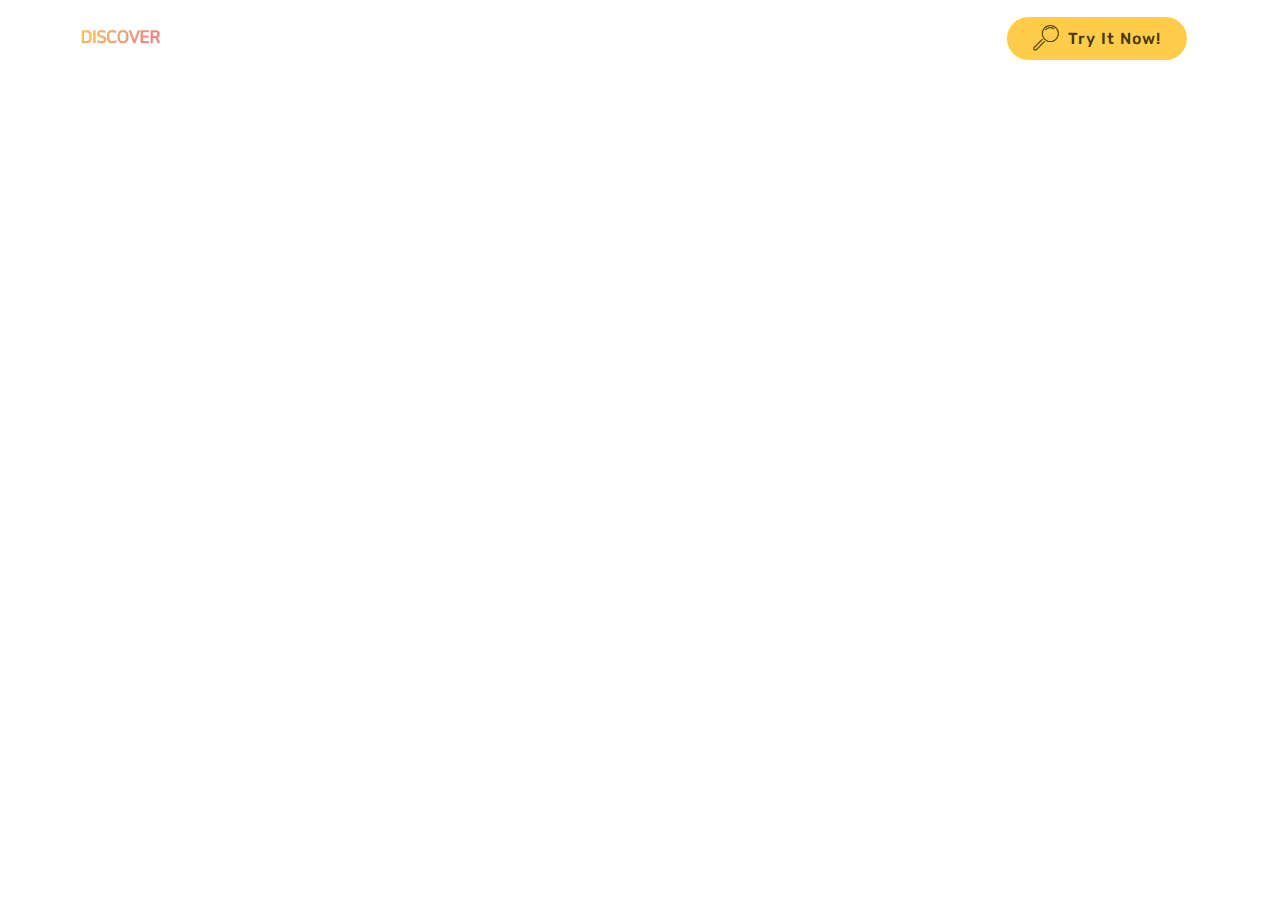
<file: page1.html>
<!DOCTYPE html>
<html  >
<head>
  <!-- Site made with Mobirise Website Builder v4.12.3, https://mobirise.com -->
  <meta charset="UTF-8">
  <meta http-equiv="X-UA-Compatible" content="IE=edge">
  <meta name="generator" content="Mobirise v4.12.3, mobirise.com">
  <meta name="viewport" content="width=device-width, initial-scale=1, minimum-scale=1">
  <link rel="shortcut icon" href="assets/images/-.-1-48.png-122x90.png" type="image/x-icon">
  <meta name="description" content="Website Generator Description">
  
  
  <title>Page 1</title>
  <link rel="stylesheet" href="assets/web/assets/mobirise-icons/mobirise-icons.css">
  <link rel="stylesheet" href="assets/bootstrap/css/bootstrap.min.css">
  <link rel="stylesheet" href="assets/bootstrap/css/bootstrap-grid.min.css">
  <link rel="stylesheet" href="assets/bootstrap/css/bootstrap-reboot.min.css">
  <link rel="stylesheet" href="assets/tether/tether.min.css">
  <link rel="stylesheet" href="assets/dropdown/css/style.css">
  <link rel="stylesheet" href="assets/theme/css/style.css">
  <link rel="preload" as="style" href="assets/mobirise/css/mbr-additional.css"><link rel="stylesheet" href="assets/mobirise/css/mbr-additional.css" type="text/css">
  
  
  
</head>
<body>
  <section class="menu cid-qTkzRZLJNu" once="menu" id="menu1-3">

    

    <nav class="navbar navbar-expand beta-menu navbar-dropdown align-items-center navbar-fixed-top navbar-toggleable-sm bg-color transparent">
        <button class="navbar-toggler navbar-toggler-right" type="button" data-toggle="collapse" data-target="#navbarSupportedContent" aria-controls="navbarSupportedContent" aria-expanded="false" aria-label="Toggle navigation">
            <div class="hamburger">
                <span></span>
                <span></span>
                <span></span>
                <span></span>
            </div>
        </button>
        <div class="menu-logo">
            <div class="navbar-brand">
                <span class="navbar-logo">
                    <a href="http://naver.me/FGpMExD5" target="_blank">
                         <img src="assets/images/-.-1-48.png-122x90.png" alt="discover" title="" style="height: 3.8rem;">
                    </a>
                </span>
                
            </div>
        </div>
        <div class="collapse navbar-collapse" id="navbarSupportedContent">
            <ul class="navbar-nav nav-dropdown" data-app-modern-menu="true"><li class="nav-item">
                    <a class="nav-link link text-white display-4" href="https://mobirise.com">
                        </a>
                </li></ul>
            <div class="navbar-buttons mbr-section-btn"><a class="btn btn-sm btn-success display-4" href="http://naver.me/FGpMExD5"><span class="mbri-search mbr-iconfont mbr-iconfont-btn"></span>
                    
                    Try It Now!
                </a></div>
        </div>
    </nav>
</section>


  <section class="engine"><a href="https://mobirise.info/z">best css templates</a></section><script src="assets/web/assets/jquery/jquery.min.js"></script>
  <script src="assets/popper/popper.min.js"></script>
  <script src="assets/bootstrap/js/bootstrap.min.js"></script>
  <script src="assets/tether/tether.min.js"></script>
  <script src="assets/smoothscroll/smooth-scroll.js"></script>
  <script src="assets/dropdown/js/nav-dropdown.js"></script>
  <script src="assets/dropdown/js/navbar-dropdown.js"></script>
  <script src="assets/touchswipe/jquery.touch-swipe.min.js"></script>
  <script src="assets/theme/js/script.js"></script>
  
  
</body>
</html>
</file>
<file: assets/web/assets/mobirise-icons/mobirise-icons.css>
@font-face {
  font-family: 'MobiriseIcons';
  src:  url('mobirise-icons.eot?spat4u');
  src:  url('mobirise-icons.eot?spat4u#iefix') format('embedded-opentype'),
    url('mobirise-icons.ttf?spat4u') format('truetype'),
    url('mobirise-icons.woff?spat4u') format('woff'),
    url('mobirise-icons.svg?spat4u#MobiriseIcons') format('svg');
  font-weight: normal;
  font-style: normal;
  font-display: swap;
}

[class^="mbri-"], [class*=" mbri-"] {
  /* use !important to prevent issues with browser extensions that change fonts */
  font-family: MobiriseIcons !important;
  speak: none;
  font-style: normal;
  font-weight: normal;
  font-variant: normal;
  text-transform: none;
  line-height: 1;

  /* Better Font Rendering =========== */
  -webkit-font-smoothing: antialiased;
  -moz-osx-font-smoothing: grayscale;
}

.mbri-add-submenu:before {
  content: "\e900";
}
.mbri-alert:before {
  content: "\e901";
}
.mbri-align-center:before {
  content: "\e902";
}
.mbri-align-justify:before {
  content: "\e903";
}
.mbri-align-left:before {
  content: "\e904";
}
.mbri-align-right:before {
  content: "\e905";
}
.mbri-android:before {
  content: "\e906";
}
.mbri-apple:before {
  content: "\e907";
}
.mbri-arrow-down:before {
  content: "\e908";
}
.mbri-arrow-next:before {
  content: "\e909";
}
.mbri-arrow-prev:before {
  content: "\e90a";
}
.mbri-arrow-up:before {
  content: "\e90b";
}
.mbri-bold:before {
  content: "\e90c";
}
.mbri-bookmark:before {
  content: "\e90d";
}
.mbri-bootstrap:before {
  content: "\e90e";
}
.mbri-briefcase:before {
  content: "\e90f";
}
.mbri-browse:before {
  content: "\e910";
}
.mbri-bulleted-list:before {
  content: "\e911";
}
.mbri-calendar:before {
  content: "\e912";
}
.mbri-camera:before {
  content: "\e913";
}
.mbri-cart-add:before {
  content: "\e914";
}
.mbri-cart-full:before {
  content: "\e915";
}
.mbri-cash:before {
  content: "\e916";
}
.mbri-change-style:before {
  content: "\e917";
}
.mbri-chat:before {
  content: "\e918";
}
.mbri-clock:before {
  content: "\e919";
}
.mbri-close:before {
  content: "\e91a";
}
.mbri-cloud:before {
  content: "\e91b";
}
.mbri-code:before {
  content: "\e91c";
}
.mbri-contact-form:before {
  content: "\e91d";
}
.mbri-credit-card:before {
  content: "\e91e";
}
.mbri-cursor-click:before {
  content: "\e91f";
}
.mbri-cust-feedback:before {
  content: "\e920";
}
.mbri-database:before {
  content: "\e921";
}
.mbri-delivery:before {
  content: "\e922";
}
.mbri-desktop:before {
  content: "\e923";
}
.mbri-devices:before {
  content: "\e924";
}
.mbri-down:before {
  content: "\e925";
}
.mbri-download:before {
  content: "\e989";
}
.mbri-drag-n-drop:before {
  content: "\e927";
}
.mbri-drag-n-drop2:before {
  content: "\e928";
}
.mbri-edit:before {
  content: "\e929";
}
.mbri-edit2:before {
  content: "\e92a";
}
.mbri-error:before {
  content: "\e92b";
}
.mbri-extension:before {
  content: "\e92c";
}
.mbri-features:before {
  content: "\e92d";
}
.mbri-file:before {
  content: "\e92e";
}
.mbri-flag:before {
  content: "\e92f";
}
.mbri-folder:before {
  content: "\e930";
}
.mbri-gift:before {
  content: "\e931";
}
.mbri-github:before {
  content: "\e932";
}
.mbri-globe:before {
  content: "\e933";
}
.mbri-globe-2:before {
  content: "\e934";
}
.mbri-growing-chart:before {
  content: "\e935";
}
.mbri-hearth:before {
  content: "\e936";
}
.mbri-help:before {
  content: "\e937";
}
.mbri-home:before {
  content: "\e938";
}
.mbri-hot-cup:before {
  content: "\e939";
}
.mbri-idea:before {
  content: "\e93a";
}
.mbri-image-gallery:before {
  content: "\e93b";
}
.mbri-image-slider:before {
  content: "\e93c";
}
.mbri-info:before {
  content: "\e93d";
}
.mbri-italic:before {
  content: "\e93e";
}
.mbri-key:before {
  content: "\e93f";
}
.mbri-laptop:before {
  content: "\e940";
}
.mbri-layers:before {
  content: "\e941";
}
.mbri-left-right:before {
  content: "\e942";
}
.mbri-left:before {
  content: "\e943";
}
.mbri-letter:before {
  content: "\e944";
}
.mbri-like:before {
  content: "\e945";
}
.mbri-link:before {
  content: "\e946";
}
.mbri-lock:before {
  content: "\e947";
}
.mbri-login:before {
  content: "\e948";
}
.mbri-logout:before {
  content: "\e949";
}
.mbri-magic-stick:before {
  content: "\e94a";
}
.mbri-map-pin:before {
  content: "\e94b";
}
.mbri-menu:before {
  content: "\e94c";
}
.mbri-mobile:before {
  content: "\e94d";
}
.mbri-mobile2:before {
  content: "\e94e";
}
.mbri-mobirise:before {
  content: "\e94f";
}
.mbri-more-horizontal:before {
  content: "\e950";
}
.mbri-more-vertical:before {
  content: "\e951";
}
.mbri-music:before {
  content: "\e952";
}
.mbri-new-file:before {
  content: "\e953";
}
.mbri-numbered-list:before {
  content: "\e954";
}
.mbri-opened-folder:before {
  content: "\e955";
}
.mbri-pages:before {
  content: "\e956";
}
.mbri-paper-plane:before {
  content: "\e957";
}
.mbri-paperclip:before {
  content: "\e958";
}
.mbri-photo:before {
  content: "\e959";
}
.mbri-photos:before {
  content: "\e95a";
}
.mbri-pin:before {
  content: "\e95b";
}
.mbri-play:before {
  content: "\e95c";
}
.mbri-plus:before {
  content: "\e95d";
}
.mbri-preview:before {
  content: "\e95e";
}
.mbri-print:before {
  content: "\e95f";
}
.mbri-protect:before {
  content: "\e960";
}
.mbri-question:before {
  content: "\e961";
}
.mbri-quote-left:before {
  content: "\e962";
}
.mbri-quote-right:before {
  content: "\e963";
}
.mbri-refresh:before {
  content: "\e964";
}
.mbri-responsive:before {
  content: "\e965";
}
.mbri-right:before {
  content: "\e966";
}
.mbri-rocket:before {
  content: "\e967";
}
.mbri-sad-face:before {
  content: "\e968";
}
.mbri-sale:before {
  content: "\e969";
}
.mbri-save:before {
  content: "\e96a";
}
.mbri-search:before {
  content: "\e96b";
}
.mbri-setting:before {
  content: "\e96c";
}
.mbri-setting2:before {
  content: "\e96d";
}
.mbri-setting3:before {
  content: "\e96e";
}
.mbri-share:before {
  content: "\e96f";
}
.mbri-shopping-bag:before {
  content: "\e970";
}
.mbri-shopping-basket:before {
  content: "\e971";
}
.mbri-shopping-cart:before {
  content: "\e972";
}
.mbri-sites:before {
  content: "\e973";
}
.mbri-smile-face:before {
  content: "\e974";
}
.mbri-speed:before {
  content: "\e975";
}
.mbri-star:before {
  content: "\e976";
}
.mbri-success:before {
  content: "\e977";
}
.mbri-sun:before {
  content: "\e978";
}
.mbri-sun2:before {
  content: "\e979";
}
.mbri-tablet:before {
  content: "\e97a";
}
.mbri-tablet-vertical:before {
  content: "\e97b";
}
.mbri-target:before {
  content: "\e97c";
}
.mbri-timer:before {
  content: "\e97d";
}
.mbri-to-ftp:before {
  content: "\e97e";
}
.mbri-to-local-drive:before {
  content: "\e97f";
}
.mbri-touch-swipe:before {
  content: "\e980";
}
.mbri-touch:before {
  content: "\e981";
}
.mbri-trash:before {
  content: "\e982";
}
.mbri-underline:before {
  content: "\e983";
}
.mbri-unlink:before {
  content: "\e984";
}
.mbri-unlock:before {
  content: "\e985";
}
.mbri-up-down:before {
  content: "\e986";
}
.mbri-up:before {
  content: "\e987";
}
.mbri-update:before {
  content: "\e988";
}
.mbri-upload:before {
 content: "\e926"; 
}
.mbri-user:before {
  content: "\e98a";
}
.mbri-user2:before {
  content: "\e98b";
}
.mbri-users:before {
  content: "\e98c";
}
.mbri-video:before {
  content: "\e98d";
}
.mbri-video-play:before {
  content: "\e98e";
}
.mbri-watch:before {
  content: "\e98f";
}
.mbri-website-theme:before {
  content: "\e990";
}
.mbri-wifi:before {
  content: "\e991";
}
.mbri-windows:before {
  content: "\e992";
}
.mbri-zoom-out:before {
  content: "\e993";
}
.mbri-redo:before {
  content: "\e994";
}
.mbri-undo:before {
  content: "\e995";
}
</file>
<file: assets/dropdown/css/style.css>
.navbar-dropdown {
  left: 0;
  padding: 0;
  position: absolute;
  right: 0;
  top: 0;
  transition: all 0.45s ease;
  z-index: 1030;
  background: #282828; }
  .navbar-dropdown .navbar-logo {
    margin-right: 0.8rem;
    transition: margin 0.3s ease-in-out;
    vertical-align: middle; }
    .navbar-dropdown .navbar-logo img {
      height: 3.125rem;
      transition: all 0.3s ease-in-out; }
    .navbar-dropdown .navbar-logo.mbr-iconfont {
      font-size: 3.125rem;
      line-height: 3.125rem; }
  .navbar-dropdown .navbar-caption {
    font-weight: 700;
    white-space: normal;
    vertical-align: -4px;
    line-height: 3.125rem !important; }
    .navbar-dropdown .navbar-caption, .navbar-dropdown .navbar-caption:hover {
      color: inherit;
      text-decoration: none; }
  .navbar-dropdown .mbr-iconfont + .navbar-caption {
    vertical-align: -1px; }
  .navbar-dropdown.navbar-fixed-top {
    position: fixed; }
  .navbar-dropdown .navbar-brand span {
    vertical-align: -4px; }
  .navbar-dropdown.bg-color.transparent {
    background: none; }
  .navbar-dropdown.navbar-short .navbar-brand {
    padding: 0.625rem 0; }
    .navbar-dropdown.navbar-short .navbar-brand span {
      vertical-align: -1px; }
  .navbar-dropdown.navbar-short .navbar-caption {
    line-height: 2.375rem !important;
    vertical-align: -2px; }
  .navbar-dropdown.navbar-short .navbar-logo {
    margin-right: 0.5rem; }
    .navbar-dropdown.navbar-short .navbar-logo img {
      height: 2.375rem; }
    .navbar-dropdown.navbar-short .navbar-logo.mbr-iconfont {
      font-size: 2.375rem;
      line-height: 2.375rem; }
  .navbar-dropdown.navbar-short .mbr-table-cell {
    height: 3.625rem; }
  .navbar-dropdown .navbar-close {
    left: 0.6875rem;
    position: fixed;
    top: 0.75rem;
    z-index: 1000; }
  .navbar-dropdown .hamburger-icon {
    content: "";
    display: inline-block;
    vertical-align: middle;
    width: 16px;
    -webkit-box-shadow: 0 -6px 0 1px #282828,0 0 0 1px #282828,0 6px 0 1px #282828;
    -moz-box-shadow: 0 -6px 0 1px #282828,0 0 0 1px #282828,0 6px 0 1px #282828;
    box-shadow: 0 -6px 0 1px #282828,0 0 0 1px #282828,0 6px 0 1px #282828; }

.dropdown-menu .dropdown-toggle[data-toggle="dropdown-submenu"]::after {
  border-bottom: 0.35em solid transparent;
  border-left: 0.35em solid;
  border-right: 0;
  border-top: 0.35em solid transparent;
  margin-left: 0.3rem; }

.dropdown-menu .dropdown-item:focus {
  outline: 0; }

.nav-dropdown {
  font-size: 0.75rem;
  font-weight: 500;
  height: auto !important; }
  .nav-dropdown .nav-btn {
    padding-left: 1rem; }
  .nav-dropdown .link {
    margin: .667em 1.667em;
    font-weight: 500;
    padding: 0;
    transition: color .2s ease-in-out; }
    .nav-dropdown .link.dropdown-toggle {
      margin-right: 2.583em; }
      .nav-dropdown .link.dropdown-toggle::after {
        margin-left: .25rem;
        border-top: 0.35em solid;
        border-right: 0.35em solid transparent;
        border-left: 0.35em solid transparent;
        border-bottom: 0; }
      .nav-dropdown .link.dropdown-toggle[aria-expanded="true"] {
        margin: 0;
        padding: 0.667em 3.263em  0.667em 1.667em; }
  .nav-dropdown .link::after,
  .nav-dropdown .dropdown-item::after {
    color: inherit; }
  .nav-dropdown .btn {
    font-size: 0.75rem;
    font-weight: 700;
    letter-spacing: 0;
    margin-bottom: 0;
    padding-left: 1.25rem;
    padding-right: 1.25rem; }
  .nav-dropdown .dropdown-menu {
    border-radius: 0;
    border: 0;
    left: 0;
    margin: 0;
    padding-bottom: 1.25rem;
    padding-top: 1.25rem;
    position: relative; }
  .nav-dropdown .dropdown-submenu {
    margin-left: 0.125rem;
    top: 0; }
  .nav-dropdown .dropdown-item {
    font-weight: 500;
    line-height: 2;
    padding: 0.3846em 4.615em 0.3846em 1.5385em;
    position: relative;
    transition: color .2s ease-in-out, background-color .2s ease-in-out; }
    .nav-dropdown .dropdown-item::after {
      margin-top: -0.3077em;
      position: absolute;
      right: 1.1538em;
      top: 50%; }
    .nav-dropdown .dropdown-item:focus, .nav-dropdown .dropdown-item:hover {
      background: none; }

@media (max-width: 767px) {
  .nav-dropdown.navbar-toggleable-sm {
    bottom: 0;
    display: none;
    left: 0;
    overflow-x: hidden;
    position: fixed;
    top: 0;
    transform: translateX(-100%);
    -ms-transform: translateX(-100%);
    -webkit-transform: translateX(-100%);
    width: 18.75rem;
    z-index: 999; } }
.nav-dropdown.navbar-toggleable-xl {
  bottom: 0;
  display: none;
  left: 0;
  overflow-x: hidden;
  position: fixed;
  top: 0;
  transform: translateX(-100%);
  -ms-transform: translateX(-100%);
  -webkit-transform: translateX(-100%);
  width: 18.75rem;
  z-index: 999; }

.nav-dropdown-sm {
  display: block !important;
  overflow-x: hidden;
  overflow: auto;
  padding-top: 3.875rem; }
  .nav-dropdown-sm::after {
    content: "";
    display: block;
    height: 3rem;
    width: 100%; }
  .nav-dropdown-sm.collapse.in ~ .navbar-close {
    display: block !important; }
  .nav-dropdown-sm.collapsing, .nav-dropdown-sm.collapse.in {
    transform: translateX(0);
    -ms-transform: translateX(0);
    -webkit-transform: translateX(0);
    transition: all 0.25s ease-out;
    -webkit-transition: all 0.25s ease-out;
    background: #282828; }
  .nav-dropdown-sm.collapsing[aria-expanded="false"] {
    transform: translateX(-100%);
    -ms-transform: translateX(-100%);
    -webkit-transform: translateX(-100%); }
  .nav-dropdown-sm .nav-item {
    display: block;
    margin-left: 0 !important;
    padding-left: 0; }
  .nav-dropdown-sm .link,
  .nav-dropdown-sm .dropdown-item {
    border-top: 1px dotted rgba(255, 255, 255, 0.1);
    font-size: 0.8125rem;
    line-height: 1.6;
    margin: 0 !important;
    padding: 0.875rem 2.4rem 0.875rem 1.5625rem !important;
    position: relative;
    white-space: normal; }
    .nav-dropdown-sm .link:focus, .nav-dropdown-sm .link:hover,
    .nav-dropdown-sm .dropdown-item:focus,
    .nav-dropdown-sm .dropdown-item:hover {
      background: rgba(0, 0, 0, 0.2) !important;
      color: #c0a375; }
  .nav-dropdown-sm .nav-btn {
    position: relative;
    padding: 1.5625rem 1.5625rem 0 1.5625rem; }
    .nav-dropdown-sm .nav-btn::before {
      border-top: 1px dotted rgba(255, 255, 255, 0.1);
      content: "";
      left: 0;
      position: absolute;
      top: 0;
      width: 100%; }
    .nav-dropdown-sm .nav-btn + .nav-btn {
      padding-top: 0.625rem; }
      .nav-dropdown-sm .nav-btn + .nav-btn::before {
        display: none; }
  .nav-dropdown-sm .btn {
    padding: 0.625rem 0; }
  .nav-dropdown-sm .dropdown-toggle[data-toggle="dropdown-submenu"]::after {
    margin-left: .25rem;
    border-top: 0.35em solid;
    border-right: 0.35em solid transparent;
    border-left: 0.35em solid transparent;
    border-bottom: 0; }
  .nav-dropdown-sm .dropdown-toggle[data-toggle="dropdown-submenu"][aria-expanded="true"]::after {
    border-top: 0;
    border-right: 0.35em solid transparent;
    border-left: 0.35em solid transparent;
    border-bottom: 0.35em solid; }
  .nav-dropdown-sm .dropdown-menu {
    margin: 0;
    padding: 0;
    position: relative;
    top: 0;
    left: 0;
    width: 100%;
    border: 0;
    float: none;
    border-radius: 0;
    background: none; }
  .nav-dropdown-sm .dropdown-submenu {
    left: 100%;
    margin-left: 0.125rem;
    margin-top: -1.25rem;
    top: 0; }

.navbar-toggleable-sm .nav-dropdown .dropdown-menu {
  position: absolute; }

.navbar-toggleable-sm .nav-dropdown .dropdown-submenu {
  left: 100%;
  margin-left: 0.125rem;
  margin-top: -1.25rem;
  top: 0; }

.navbar-toggleable-sm.opened .nav-dropdown .dropdown-menu {
  position: relative; }

.navbar-toggleable-sm.opened .nav-dropdown .dropdown-submenu {
  left: 0;
  margin-left: 00rem;
  margin-top: 0rem;
  top: 0; }

.is-builder .nav-dropdown.collapsing {
  transition: none !important; }

/*# sourceMappingURL=style.css.map */
</file>
<file: assets/theme/css/style.css>
@charset "UTF-8";
/*!
 * Mobirise v4 theme (https://mobirise.com/)
 * Copyright 2017 Mobirise
 */
section {
  background-color: #eeeeee;
}

body {
  font-style: normal;
  line-height: 1.5;
}

section,
.container,
.container-fluid {
  position: relative;
  word-wrap: break-word;
}

a.mbr-iconfont:hover {
  text-decoration: none;
}

.article .lead p,
.article .lead ul,
.article .lead ol,
.article .lead pre,
.article .lead blockquote {
  margin-bottom: 0;
}

ul,
ol,
pre,
blockquote {
  margin-bottom: 2.3125rem;
}

pre {
  background: #f4f4f4;
  padding: 10px 24px;
  white-space: pre-wrap;
}

.inactive {
  -webkit-user-select: none;
  -moz-user-select: none;
  -ms-user-select: none;
  user-select: none;
  pointer-events: none;
  -webkit-user-drag: none;
  user-drag: none;
}

.mbr-section__comments .row {
  justify-content: center;
  -webkit-justify-content: center;
}

a {
  font-style: normal;
  font-weight: 400;
  cursor: pointer;
}
a, a:hover {
  text-decoration: none;
}

figure {
  margin-bottom: 0;
}

body {
  color: #232323;
}

h1,
h2,
h3,
h4,
h5,
h6,
.h1,
.h2,
.h3,
.h4,
.h5,
.h6,
.display-1,
.display-2,
.display-3,
.display-4 {
  line-height: 1;
  word-break: break-word;
  word-wrap: break-word;
}

.mbr-section-title {
  font-style: normal;
  line-height: 1.2;
}

.mbr-section-subtitle {
  line-height: 1.3;
}

.mbr-text {
  font-style: normal;
  line-height: 1.6;
}

b,
strong {
  font-weight: bold;
}

blockquote {
  padding: 10px 0 10px 20px;
  position: relative;
  border-left: 2px solid;
  border-color: #ff3366;
}

input:-webkit-autofill, input:-webkit-autofill:hover, input:-webkit-autofill:focus, input:-webkit-autofill:active {
  transition-delay: 9999s;
  transition-property: background-color, color;
}

textarea[type=hidden] {
  display: none;
}

body {
  position: relative;
}

section {
  background-position: 50% 50%;
  background-repeat: no-repeat;
  background-size: cover;
}
section .mbr-background-video,
section .mbr-background-video-preview {
  position: absolute;
  bottom: 0;
  left: 0;
  right: 0;
  top: 0;
}

.hidden {
  visibility: hidden;
}

.mbr-z-index20 {
  z-index: 20;
}

/*! Base colors */
.mbr-white {
  color: #ffffff;
}

.mbr-black {
  color: #000000;
}

.mbr-bg-white {
  background-color: #ffffff;
}

.mbr-bg-black {
  background-color: #000000;
}

/*! Text-aligns */
.align-left {
  text-align: left;
}

.align-center {
  text-align: center;
}

.align-right {
  text-align: right;
}

@media (max-width: 767px) {
  .align-left,
.align-center,
.align-right,
.mbr-section-btn,
.mbr-section-title {
    text-align: center;
  }
}
/*! Font-weight  */
.mbr-light {
  font-weight: 300;
}

.mbr-regular {
  font-weight: 400;
}

.mbr-semibold {
  font-weight: 500;
}

.mbr-bold {
  font-weight: 700;
}

/*! Media  */
.media-size-item {
  -webkit-flex: 1 1 auto;
  -moz-flex: 1 1 auto;
  -ms-flex: 1 1 auto;
  -o-flex: 1 1 auto;
  flex: 1 1 auto;
}

.media-content {
  -webkit-flex-basis: 100%;
  flex-basis: 100%;
}

.media-container-row {
  display: -ms-flexbox;
  display: -webkit-flex;
  display: flex;
  -webkit-flex-direction: row;
  -ms-flex-direction: row;
  flex-direction: row;
  -webkit-flex-wrap: wrap;
  -ms-flex-wrap: wrap;
  flex-wrap: wrap;
  -webkit-justify-content: center;
  -ms-flex-pack: center;
  justify-content: center;
  -webkit-align-content: center;
  -ms-flex-line-pack: center;
  align-content: center;
  -webkit-align-items: start;
  -ms-flex-align: start;
  align-items: start;
}
.media-container-row .media-size-item {
  width: 400px;
}

.media-container-column {
  display: -ms-flexbox;
  display: -webkit-flex;
  display: flex;
  -webkit-flex-direction: column;
  -ms-flex-direction: column;
  flex-direction: column;
  -webkit-flex-wrap: wrap;
  -ms-flex-wrap: wrap;
  flex-wrap: wrap;
  -webkit-justify-content: center;
  -ms-flex-pack: center;
  justify-content: center;
  -webkit-align-content: center;
  -ms-flex-line-pack: center;
  align-content: center;
  -webkit-align-items: stretch;
  -ms-flex-align: stretch;
  align-items: stretch;
}
.media-container-column > * {
  width: 100%;
}

@media (min-width: 992px) {
  .media-container-row {
    -webkit-flex-wrap: nowrap;
    -ms-flex-wrap: nowrap;
    flex-wrap: nowrap;
  }
}
figure {
  overflow: hidden;
}

figure[mbr-media-size] {
  transition: width 0.1s;
}

.mbr-figure img,
.mbr-figure iframe {
  display: block;
  width: 100%;
}

.card {
  background-color: transparent;
  border: none;
}

.card-box {
  width: 100%;
}

.card-img {
  text-align: center;
  flex-shrink: 0;
  -webkit-flex-shrink: 0;
}

.media {
  max-width: 100%;
  margin: 0 auto;
}

.mbr-figure {
  -ms-flex-item-align: center;
  -ms-grid-row-align: center;
  -webkit-align-self: center;
  align-self: center;
}

.media-container > div {
  max-width: 100%;
}

.mbr-figure img,
.card-img img {
  width: 100%;
}

@media (max-width: 991px) {
  .media-size-item {
    width: auto !important;
  }

  .media {
    width: auto;
  }

  .mbr-figure {
    width: 100% !important;
  }
}
/*! Buttons */
.btn {
  font-weight: 500;
  border-width: 2px;
  font-style: normal;
  letter-spacing: 1px;
  margin: 0.4rem 0.8rem;
  white-space: normal;
  -webkit-transition: all 0.3s ease-in-out;
  -moz-transition: all 0.3s ease-in-out;
  transition: all 0.3s ease-in-out;
  display: inline-flex;
  align-items: center;
  justify-content: center;
  word-break: break-word;
  -webkit-align-items: center;
  -webkit-justify-content: center;
  display: -webkit-inline-flex;
}

.btn-sm {
  font-weight: 500;
  letter-spacing: 1px;
  -webkit-transition: all 0.3s ease-in-out;
  -moz-transition: all 0.3s ease-in-out;
  transition: all 0.3s ease-in-out;
}

.btn-md {
  font-weight: 500;
  letter-spacing: 1px;
  margin: 0.4rem 0.8rem !important;
  -webkit-transition: all 0.3s ease-in-out;
  -moz-transition: all 0.3s ease-in-out;
  transition: all 0.3s ease-in-out;
}

.btn-lg {
  font-weight: 500;
  letter-spacing: 1px;
  margin: 0.4rem 0.8rem !important;
  -webkit-transition: all 0.3s ease-in-out;
  -moz-transition: all 0.3s ease-in-out;
  transition: all 0.3s ease-in-out;
}

.mbr-section-btn {
  margin-left: -0.25rem;
  margin-right: -0.25rem;
  font-size: 0;
}

nav .mbr-section-btn {
  margin-left: 0rem;
  margin-right: 0rem;
}

.btn-form {
  border-radius: 0;
}
.btn-form:hover {
  cursor: pointer;
}

/*! Btn icon margin */
.btn .mbr-iconfont,
.btn.btn-sm .mbr-iconfont {
  cursor: pointer;
  margin-right: 0.5rem;
}

.btn.btn-md .mbr-iconfont,
.btn.btn-md .mbr-iconfont {
  margin-right: 0.8rem;
}

.mbr-regular {
  font-weight: 400;
}

.mbr-semibold {
  font-weight: 500;
}

.mbr-bold {
  font-weight: 700;
}

[type=submit] {
  -webkit-appearance: none;
}

/*! Full-screen */
.mbr-fullscreen .mbr-overlay {
  min-height: 100vh;
}

.mbr-fullscreen {
  display: flex;
  display: -webkit-flex;
  display: -moz-flex;
  display: -ms-flex;
  display: -o-flex;
  align-items: center;
  -webkit-align-items: center;
  min-height: 100vh;
  padding-top: 3rem;
  padding-bottom: 3rem;
}

/*! Map */
.map {
  height: 25rem;
  position: relative;
}
.map iframe {
  width: 100%;
  height: 100%;
}

.mbr-overlay {
  background-color: #000;
  bottom: 0;
  left: 0;
  opacity: 0.5;
  position: absolute;
  right: 0;
  top: 0;
  z-index: 0;
  pointer-events: none;
}

/* Form */
blockquote {
  font-style: italic;
  padding: 10px 0 10px 20px;
  font-size: 1.09rem;
  position: relative;
  border-width: 3px;
}

.form-control {
  background-color: #f5f5f5;
  box-shadow: none;
  color: #565656;
  line-height: 1.43;
  min-height: 3.5em;
  padding: 1.07em 0.5em;
}
.form-control, .form-control:focus {
  border: 1px solid #e8e8e8;
}
.form-active .form-control:invalid {
  border-color: red;
}

.form-control-label {
  position: relative;
  cursor: pointer;
  margin-bottom: 0.357em;
  padding: 0;
}

.alert {
  color: #ffffff;
  border-radius: 0;
  border: 0;
  font-size: 0.875rem;
  line-height: 1.5;
  margin-bottom: 1.875rem;
  padding: 1.25rem;
  position: relative;
}
.alert.alert-form::after {
  background-color: inherit;
  bottom: -7px;
  content: "";
  display: block;
  height: 14px;
  left: 50%;
  margin-left: -7px;
  position: absolute;
  transform: rotate(45deg);
  width: 14px;
  -webkit-transform: rotate(45deg);
}

.form-asterisk {
  font-family: initial;
  position: absolute;
  top: -2px;
  font-weight: normal;
}

/*! Scroll to top arrow */
#scrollToTop a i:before {
  content: "";
  position: absolute;
  height: 40%;
  top: 25%;
  background: #fff;
  width: 2px;
  left: calc(50% - 1px);
}
#scrollToTop a i:after {
  content: "";
  position: absolute;
  display: block;
  border-top: 2px solid #fff;
  border-right: 2px solid #fff;
  width: 40%;
  height: 40%;
  left: 30%;
  bottom: 30%;
  transform: rotate(135deg);
  -webkit-transform: rotate(135deg);
}

.mbr-arrow-up {
  bottom: 25px;
  right: 90px;
  position: fixed;
  text-align: right;
  z-index: 5000;
  color: #ffffff;
  font-size: 32px;
  transform: rotate(180deg);
  -webkit-transform: rotate(180deg);
}

.mbr-arrow-up a {
  background: rgba(0, 0, 0, 0.2);
  border-radius: 3px;
  color: #fff;
  display: inline-block;
  height: 60px;
  width: 60px;
  outline-style: none !important;
  position: relative;
  text-decoration: none;
  transition: all 0.3s ease-in-out;
  cursor: pointer;
  text-align: center;
}
.mbr-arrow-up a:hover {
  background-color: rgba(0, 0, 0, 0.4);
}
.mbr-arrow-up a i {
  line-height: 60px;
}

.mbr-arrow-up-icon {
  display: block;
  color: #fff;
}

.mbr-arrow-up-icon::before {
  content: "›";
  display: inline-block;
  font-family: serif;
  font-size: 32px;
  line-height: 1;
  font-style: normal;
  position: relative;
  top: 6px;
  left: -4px;
  -webkit-transform: rotate(-90deg);
  transform: rotate(-90deg);
}

/*! Arrow Down */
.mbr-arrow {
  position: absolute;
  bottom: 45px;
  left: 50%;
  width: 60px;
  height: 60px;
  cursor: pointer;
  background-color: rgba(80, 80, 80, 0.5);
  border-radius: 50%;
  -webkit-transform: translateX(-50%);
  transform: translateX(-50%);
}
.mbr-arrow > a {
  display: inline-block;
  text-decoration: none;
  outline-style: none;
  -webkit-animation: arrowdown 1.7s ease-in-out infinite;
  animation: arrowdown 1.7s ease-in-out infinite;
}
.mbr-arrow > a > i {
  position: absolute;
  top: -2px;
  left: 15px;
  font-size: 2rem;
}

@keyframes arrowdown {
  0% {
    transform: translateY(0px);
    -webkit-transform: translateY(0px);
  }
  50% {
    transform: translateY(-5px);
    -webkit-transform: translateY(-5px);
  }
  100% {
    transform: translateY(0px);
    -webkit-transform: translateY(0px);
  }
}
@-webkit-keyframes arrowdown {
  0% {
    transform: translateY(0px);
    -webkit-transform: translateY(0px);
  }
  50% {
    transform: translateY(-5px);
    -webkit-transform: translateY(-5px);
  }
  100% {
    transform: translateY(0px);
    -webkit-transform: translateY(0px);
  }
}
@media (max-width: 500px) {
  .mbr-arrow-up {
    left: 50%;
    right: auto;
    transform: translateX(-50%) rotate(180deg);
    -webkit-transform: translateX(-50%) rotate(180deg);
  }
}
/*Gradients animation*/
@keyframes gradient-animation {
  from {
    background-position: 0% 100%;
    animation-timing-function: ease-in-out;
  }
  to {
    background-position: 100% 0%;
    animation-timing-function: ease-in-out;
  }
}
@-webkit-keyframes gradient-animation {
  from {
    background-position: 0% 100%;
    animation-timing-function: ease-in-out;
  }
  to {
    background-position: 100% 0%;
    animation-timing-function: ease-in-out;
  }
}
.bg-gradient {
  background-size: 200% 200%;
  animation: gradient-animation 5s infinite alternate;
  -webkit-animation: gradient-animation 5s infinite alternate;
}

.menu .navbar-brand {
  display: -webkit-flex;
}
.menu .navbar-brand span {
  display: flex;
  display: -webkit-flex;
}
.menu .navbar-brand .navbar-caption-wrap {
  display: -webkit-flex;
}
.menu .navbar-brand .navbar-logo img {
  display: -webkit-flex;
}
@media (min-width: 768px) and (max-width: 1023px) {
  .menu .navbar-toggleable-sm .navbar-nav {
    display: -webkit-box;
    display: -webkit-flex;
    display: -ms-flexbox;
  }
}
@media (max-width: 1023px) {
  .menu .navbar-collapse {
    max-height: 93.5vh;
  }
  .menu .navbar-collapse.show {
    overflow: auto;
  }
}
@media (min-width: 1024px) {
  .menu .navbar-nav.nav-dropdown {
    display: -webkit-flex;
  }
  .menu .navbar-toggleable-sm .navbar-collapse {
    display: -webkit-flex !important;
  }
  .menu .collapsed .navbar-collapse {
    max-height: 93.5vh;
  }
  .menu .collapsed .navbar-collapse.show {
    overflow: auto;
  }
}
@media (max-width: 767px) {
  .menu .navbar-collapse {
    max-height: 80vh;
  }
}

/* Others*/
.note-check a[data-value=Rubik] {
  font-style: normal;
}

.mbr-arrow a {
  color: #ffffff;
}

@media (max-width: 767px) {
  .mbr-arrow {
    display: none;
  }
}
.navbar {
  display: -webkit-flex;
  -webkit-flex-wrap: wrap;
  -webkit-align-items: center;
  -webkit-justify-content: space-between;
}

.navbar-collapse {
  -webkit-flex-basis: 100%;
  -webkit-flex-grow: 1;
  -webkit-align-items: center;
}

.nav-dropdown .link {
  padding: 0.667em 1.667em !important;
  margin: 0 !important;
}

.nav {
  display: -webkit-flex;
  -webkit-flex-wrap: wrap;
}

.row {
  display: -webkit-flex;
  -webkit-flex-wrap: wrap;
}

.justify-content-center {
  -webkit-justify-content: center;
}

.form-inline {
  display: -webkit-flex;
  -webkit-flex-flow: row wrap;
  -webkit-align-items: center;
}

.card-wrapper {
  -webkit-flex: 1;
}

.carousel-control {
  z-index: 10;
  display: -webkit-flex;
  -webkit-align-items: center;
  -webkit-justify-content: center;
}

.carousel-controls {
  display: -webkit-flex;
}

.media {
  display: -webkit-flex;
}

.form-group:focus {
  outline: none;
}

.jq-selectbox__select {
  padding: 1.07em 0.5em;
  position: absolute;
  top: 0;
  left: 0;
  width: 100%;
}

.jq-selectbox__dropdown {
  position: absolute;
  top: 100%;
  left: 0 !important;
  width: 100% !important;
}

.jq-selectbox__trigger-arrow {
  transform: translateY(-50%);
}

.jq-selectbox li {
  padding: 1.07em 0.5em;
}

input[type=range] {
  padding-left: 0 !important;
  padding-right: 0 !important;
}

.modal-dialog,
.modal-content {
  height: 100%;
}

.modal-dialog .carousel-inner {
  height: calc(100vh - 1.75rem);
}
@media (max-width: 575px) {
  .modal-dialog .carousel-inner {
    height: calc(100vh - 1rem);
  }
}

.carousel-item {
  text-align: center;
}

.carousel-item img {
  margin: auto;
}

.navbar-toggler {
  -webkit-align-self: flex-start;
  -ms-flex-item-align: start;
  align-self: flex-start;
  padding: 0.25rem 0.75rem;
  font-size: 1.25rem;
  line-height: 1;
  background: transparent;
  border: 1px solid transparent;
  -webkit-border-radius: 0.25rem;
  border-radius: 0.25rem;
}

.navbar-toggler:focus,
.navbar-toggler:hover {
  text-decoration: none;
}

.navbar-toggler-icon {
  display: inline-block;
  width: 1.5em;
  height: 1.5em;
  vertical-align: middle;
  content: "";
  background: no-repeat center center;
  -webkit-background-size: 100% 100%;
  -o-background-size: 100% 100%;
  background-size: 100% 100%;
}

.navbar-toggler-left {
  position: absolute;
  left: 1rem;
}

.navbar-toggler-right {
  position: absolute;
  right: 1rem;
}

@media (max-width: 575px) {
  .navbar-toggleable .navbar-nav .dropdown-menu {
    position: static;
    float: none;
  }

  .navbar-toggleable > .container {
    padding-right: 0;
    padding-left: 0;
  }
}
@media (min-width: 576px) {
  .navbar-toggleable {
    -webkit-box-orient: horizontal;
    -webkit-box-direction: normal;
    -webkit-flex-direction: row;
    -ms-flex-direction: row;
    flex-direction: row;
    -webkit-flex-wrap: nowrap;
    -ms-flex-wrap: nowrap;
    flex-wrap: nowrap;
    -webkit-box-align: center;
    -webkit-align-items: center;
    -ms-flex-align: center;
    align-items: center;
  }

  .navbar-toggleable .navbar-nav {
    -webkit-box-orient: horizontal;
    -webkit-box-direction: normal;
    -webkit-flex-direction: row;
    -ms-flex-direction: row;
    flex-direction: row;
  }

  .navbar-toggleable .navbar-nav .nav-link {
    padding-right: 0.5rem;
    padding-left: 0.5rem;
  }

  .navbar-toggleable > .container {
    display: -webkit-box;
    display: -webkit-flex;
    display: -ms-flexbox;
    display: flex;
    -webkit-flex-wrap: nowrap;
    -ms-flex-wrap: nowrap;
    flex-wrap: nowrap;
    -webkit-box-align: center;
    -webkit-align-items: center;
    -ms-flex-align: center;
    align-items: center;
  }

  .navbar-toggleable .navbar-collapse {
    display: -webkit-box !important;
    display: -webkit-flex !important;
    display: -ms-flexbox !important;
    display: flex !important;
    width: 100%;
  }

  .navbar-toggleable .navbar-toggler {
    display: none;
  }
}
@media (max-width: 767px) {
  .navbar-toggleable-sm .navbar-nav .dropdown-menu {
    position: static;
    float: none;
  }

  .navbar-toggleable-sm > .container {
    padding-right: 0;
    padding-left: 0;
  }
}
@media (min-width: 768px) {
  .navbar-toggleable-sm {
    -webkit-box-orient: horizontal;
    -webkit-box-direction: normal;
    -webkit-flex-direction: row;
    -ms-flex-direction: row;
    flex-direction: row;
    -webkit-flex-wrap: nowrap;
    -ms-flex-wrap: nowrap;
    flex-wrap: nowrap;
    -webkit-box-align: center;
    -webkit-align-items: center;
    -ms-flex-align: center;
    align-items: center;
  }

  .navbar-toggleable-sm .navbar-nav {
    -webkit-box-orient: horizontal;
    -webkit-box-direction: normal;
    -webkit-flex-direction: row;
    -ms-flex-direction: row;
    flex-direction: row;
  }

  .navbar-toggleable-sm .navbar-nav .nav-link {
    padding-right: 0.5rem;
    padding-left: 0.5rem;
  }

  .navbar-toggleable-sm > .container {
    display: -webkit-box;
    display: -webkit-flex;
    display: -ms-flexbox;
    display: flex;
    -webkit-flex-wrap: nowrap;
    -ms-flex-wrap: nowrap;
    flex-wrap: nowrap;
    -webkit-box-align: center;
    -webkit-align-items: center;
    -ms-flex-align: center;
    align-items: center;
  }

  .navbar-toggleable-sm .navbar-collapse {
    display: none;
    width: 100%;
  }

  .navbar-toggleable-sm .navbar-toggler {
    display: none;
  }
}
@media (max-width: 1023px) {
  .navbar-toggleable-md .navbar-nav .dropdown-menu {
    position: static;
    float: none;
  }

  .navbar-toggleable-md > .container {
    padding-right: 0;
    padding-left: 0;
  }
}
@media (min-width: 1024px) {
  .navbar-toggleable-md {
    -webkit-box-orient: horizontal;
    -webkit-box-direction: normal;
    -webkit-flex-direction: row;
    -ms-flex-direction: row;
    flex-direction: row;
    -webkit-flex-wrap: nowrap;
    -ms-flex-wrap: nowrap;
    flex-wrap: nowrap;
    -webkit-box-align: center;
    -webkit-align-items: center;
    -ms-flex-align: center;
    align-items: center;
  }

  .navbar-toggleable-md .navbar-nav {
    -webkit-box-orient: horizontal;
    -webkit-box-direction: normal;
    -webkit-flex-direction: row;
    -ms-flex-direction: row;
    flex-direction: row;
  }

  .navbar-toggleable-md .navbar-nav .nav-link {
    padding-right: 0.5rem;
    padding-left: 0.5rem;
  }

  .navbar-toggleable-md > .container {
    display: -webkit-box;
    display: -webkit-flex;
    display: -ms-flexbox;
    display: flex;
    -webkit-flex-wrap: nowrap;
    -ms-flex-wrap: nowrap;
    flex-wrap: nowrap;
    -webkit-box-align: center;
    -webkit-align-items: center;
    -ms-flex-align: center;
    align-items: center;
  }

  .navbar-toggleable-md .navbar-collapse {
    display: -webkit-box !important;
    display: -webkit-flex !important;
    display: -ms-flexbox !important;
    display: flex !important;
    width: 100%;
  }

  .navbar-toggleable-md .navbar-toggler {
    display: none;
  }
}
@media (max-width: 1199px) {
  .navbar-toggleable-lg .navbar-nav .dropdown-menu {
    position: static;
    float: none;
  }

  .navbar-toggleable-lg > .container {
    padding-right: 0;
    padding-left: 0;
  }
}
@media (min-width: 1200px) {
  .navbar-toggleable-lg {
    -webkit-box-orient: horizontal;
    -webkit-box-direction: normal;
    -webkit-flex-direction: row;
    -ms-flex-direction: row;
    flex-direction: row;
    -webkit-flex-wrap: nowrap;
    -ms-flex-wrap: nowrap;
    flex-wrap: nowrap;
    -webkit-box-align: center;
    -webkit-align-items: center;
    -ms-flex-align: center;
    align-items: center;
  }

  .navbar-toggleable-lg .navbar-nav {
    -webkit-box-orient: horizontal;
    -webkit-box-direction: normal;
    -webkit-flex-direction: row;
    -ms-flex-direction: row;
    flex-direction: row;
  }

  .navbar-toggleable-lg .navbar-nav .nav-link {
    padding-right: 0.5rem;
    padding-left: 0.5rem;
  }

  .navbar-toggleable-lg > .container {
    display: -webkit-box;
    display: -webkit-flex;
    display: -ms-flexbox;
    display: flex;
    -webkit-flex-wrap: nowrap;
    -ms-flex-wrap: nowrap;
    flex-wrap: nowrap;
    -webkit-box-align: center;
    -webkit-align-items: center;
    -ms-flex-align: center;
    align-items: center;
  }

  .navbar-toggleable-lg .navbar-collapse {
    display: -webkit-box !important;
    display: -webkit-flex !important;
    display: -ms-flexbox !important;
    display: flex !important;
    width: 100%;
  }

  .navbar-toggleable-lg .navbar-toggler {
    display: none;
  }
}
.navbar-toggleable-xl {
  -webkit-box-orient: horizontal;
  -webkit-box-direction: normal;
  -webkit-flex-direction: row;
  -ms-flex-direction: row;
  flex-direction: row;
  -webkit-flex-wrap: nowrap;
  -ms-flex-wrap: nowrap;
  flex-wrap: nowrap;
  -webkit-box-align: center;
  -webkit-align-items: center;
  -ms-flex-align: center;
  align-items: center;
}

.navbar-toggleable-xl .navbar-nav .dropdown-menu {
  position: static;
  float: none;
}

.navbar-toggleable-xl > .container {
  padding-right: 0;
  padding-left: 0;
}

.navbar-toggleable-xl .navbar-nav {
  -webkit-box-orient: horizontal;
  -webkit-box-direction: normal;
  -webkit-flex-direction: row;
  -ms-flex-direction: row;
  flex-direction: row;
}

.navbar-toggleable-xl .navbar-nav .nav-link {
  padding-right: 0.5rem;
  padding-left: 0.5rem;
}

.navbar-toggleable-xl > .container {
  display: -webkit-box;
  display: -webkit-flex;
  display: -ms-flexbox;
  display: flex;
  -webkit-flex-wrap: nowrap;
  -ms-flex-wrap: nowrap;
  flex-wrap: nowrap;
  -webkit-box-align: center;
  -webkit-align-items: center;
  -ms-flex-align: center;
  align-items: center;
}

.navbar-toggleable-xl .navbar-collapse {
  display: -webkit-box !important;
  display: -webkit-flex !important;
  display: -ms-flexbox !important;
  display: flex !important;
  width: 100%;
}

.navbar-toggleable-xl .navbar-toggler {
  display: none;
}

.card-img {
  width: auto;
}

.menu .navbar.collapsed:not(.beta-menu) {
  flex-direction: column;
  -webkit-flex-direction: column;
}

.carousel-item.active,
.carousel-item-next,
.carousel-item-prev {
  display: -webkit-box;
  display: -webkit-flex;
  display: -ms-flexbox;
  display: flex;
}

.note-air-layout .dropup .dropdown-menu,
.note-air-layout .navbar-fixed-bottom .dropdown .dropdown-menu {
  bottom: initial !important;
}

html,
body {
  height: auto;
  min-height: 100vh;
}

.dropup .dropdown-toggle::after {
  display: none;
}.engine {
	position: absolute;
	text-indent: -2400px;
	text-align: center;
	padding: 0;
	top: 0;
	left: -2400px;
}
</file>
<file: assets/mobirise/css/mbr-additional.css>
@import url(https://fonts.googleapis.com/css?family=Rubik:300,300i,400,400i,500,500i,700,700i,900,900i&display=swap);





body {
  font-family: Rubik;
}
.display-1 {
  font-family: 'Rubik', sans-serif;
  font-size: 4.25rem;
  font-display: swap;
}
.display-1 > .mbr-iconfont {
  font-size: 6.8rem;
}
.display-2 {
  font-family: 'Rubik', sans-serif;
  font-size: 3rem;
  font-display: swap;
}
.display-2 > .mbr-iconfont {
  font-size: 4.8rem;
}
.display-4 {
  font-family: 'Rubik', sans-serif;
  font-size: 1rem;
  font-display: swap;
}
.display-4 > .mbr-iconfont {
  font-size: 1.6rem;
}
.display-5 {
  font-family: 'Rubik', sans-serif;
  font-size: 1.5rem;
  font-display: swap;
}
.display-5 > .mbr-iconfont {
  font-size: 2.4rem;
}
.display-7 {
  font-family: 'Rubik', sans-serif;
  font-size: 1rem;
  font-display: swap;
}
.display-7 > .mbr-iconfont {
  font-size: 1.6rem;
}
/* ---- Fluid typography for mobile devices ---- */
/* 1.4 - font scale ratio ( bootstrap == 1.42857 ) */
/* 100vw - current viewport width */
/* (48 - 20)  48 == 48rem == 768px, 20 == 20rem == 320px(minimal supported viewport) */
/* 0.65 - min scale variable, may vary */
@media (max-width: 768px) {
  .display-1 {
    font-size: 3.4rem;
    font-size: calc( 2.1374999999999997rem + (4.25 - 2.1374999999999997) * ((100vw - 20rem) / (48 - 20)));
    line-height: calc( 1.4 * (2.1374999999999997rem + (4.25 - 2.1374999999999997) * ((100vw - 20rem) / (48 - 20))));
  }
  .display-2 {
    font-size: 2.4rem;
    font-size: calc( 1.7rem + (3 - 1.7) * ((100vw - 20rem) / (48 - 20)));
    line-height: calc( 1.4 * (1.7rem + (3 - 1.7) * ((100vw - 20rem) / (48 - 20))));
  }
  .display-4 {
    font-size: 0.8rem;
    font-size: calc( 1rem + (1 - 1) * ((100vw - 20rem) / (48 - 20)));
    line-height: calc( 1.4 * (1rem + (1 - 1) * ((100vw - 20rem) / (48 - 20))));
  }
  .display-5 {
    font-size: 1.2rem;
    font-size: calc( 1.175rem + (1.5 - 1.175) * ((100vw - 20rem) / (48 - 20)));
    line-height: calc( 1.4 * (1.175rem + (1.5 - 1.175) * ((100vw - 20rem) / (48 - 20))));
  }
}
/* Buttons */
.btn {
  padding: 1rem 3rem;
  border-radius: 3px;
}
.btn-sm {
  padding: 0.6rem 1.5rem;
  border-radius: 3px;
}
.btn-md {
  padding: 1rem 3rem;
  border-radius: 3px;
}
.btn-lg {
  padding: 1.2rem 3.2rem;
  border-radius: 3px;
}
.bg-primary {
  background-color: #149dcc !important;
}
.bg-success {
  background-color: #ffcd4a !important;
}
.bg-info {
  background-color: #82786e !important;
}
.bg-warning {
  background-color: #879a9f !important;
}
.bg-danger {
  background-color: #b1a374 !important;
}
.btn-primary,
.btn-primary:active {
  background-color: #149dcc !important;
  border-color: #149dcc !important;
  color: #ffffff !important;
}
.btn-primary:hover,
.btn-primary:focus,
.btn-primary.focus,
.btn-primary.active {
  color: #ffffff !important;
  background-color: #0d6786 !important;
  border-color: #0d6786 !important;
}
.btn-primary.disabled,
.btn-primary:disabled {
  color: #ffffff !important;
  background-color: #0d6786 !important;
  border-color: #0d6786 !important;
}
.btn-secondary,
.btn-secondary:active {
  background-color: #ff3366 !important;
  border-color: #ff3366 !important;
  color: #ffffff !important;
}
.btn-secondary:hover,
.btn-secondary:focus,
.btn-secondary.focus,
.btn-secondary.active {
  color: #ffffff !important;
  background-color: #e50039 !important;
  border-color: #e50039 !important;
}
.btn-secondary.disabled,
.btn-secondary:disabled {
  color: #ffffff !important;
  background-color: #e50039 !important;
  border-color: #e50039 !important;
}
.btn-info,
.btn-info:active {
  background-color: #82786e !important;
  border-color: #82786e !important;
  color: #ffffff !important;
}
.btn-info:hover,
.btn-info:focus,
.btn-info.focus,
.btn-info.active {
  color: #ffffff !important;
  background-color: #59524b !important;
  border-color: #59524b !important;
}
.btn-info.disabled,
.btn-info:disabled {
  color: #ffffff !important;
  background-color: #59524b !important;
  border-color: #59524b !important;
}
.btn-success,
.btn-success:active {
  background-color: #ffcd4a !important;
  border-color: #ffcd4a !important;
  color: #4a3600 !important;
}
.btn-success:hover,
.btn-success:focus,
.btn-success.focus,
.btn-success.active {
  color: #4a3600 !important;
  background-color: #fdb700 !important;
  border-color: #fdb700 !important;
}
.btn-success.disabled,
.btn-success:disabled {
  color: #4a3600 !important;
  background-color: #fdb700 !important;
  border-color: #fdb700 !important;
}
.btn-warning,
.btn-warning:active {
  background-color: #879a9f !important;
  border-color: #879a9f !important;
  color: #ffffff !important;
}
.btn-warning:hover,
.btn-warning:focus,
.btn-warning.focus,
.btn-warning.active {
  color: #ffffff !important;
  background-color: #617479 !important;
  border-color: #617479 !important;
}
.btn-warning.disabled,
.btn-warning:disabled {
  color: #ffffff !important;
  background-color: #617479 !important;
  border-color: #617479 !important;
}
.btn-danger,
.btn-danger:active {
  background-color: #b1a374 !important;
  border-color: #b1a374 !important;
  color: #ffffff !important;
}
.btn-danger:hover,
.btn-danger:focus,
.btn-danger.focus,
.btn-danger.active {
  color: #ffffff !important;
  background-color: #8b7d4e !important;
  border-color: #8b7d4e !important;
}
.btn-danger.disabled,
.btn-danger:disabled {
  color: #ffffff !important;
  background-color: #8b7d4e !important;
  border-color: #8b7d4e !important;
}
.btn-white {
  color: #333333 !important;
}
.btn-white,
.btn-white:active {
  background-color: #ffffff !important;
  border-color: #ffffff !important;
  color: #808080 !important;
}
.btn-white:hover,
.btn-white:focus,
.btn-white.focus,
.btn-white.active {
  color: #808080 !important;
  background-color: #d9d9d9 !important;
  border-color: #d9d9d9 !important;
}
.btn-white.disabled,
.btn-white:disabled {
  color: #808080 !important;
  background-color: #d9d9d9 !important;
  border-color: #d9d9d9 !important;
}
.btn-black,
.btn-black:active {
  background-color: #333333 !important;
  border-color: #333333 !important;
  color: #ffffff !important;
}
.btn-black:hover,
.btn-black:focus,
.btn-black.focus,
.btn-black.active {
  color: #ffffff !important;
  background-color: #0d0d0d !important;
  border-color: #0d0d0d !important;
}
.btn-black.disabled,
.btn-black:disabled {
  color: #ffffff !important;
  background-color: #0d0d0d !important;
  border-color: #0d0d0d !important;
}
.btn-primary-outline,
.btn-primary-outline:active {
  background: none;
  border-color: #0b566f;
  color: #0b566f;
}
.btn-primary-outline:hover,
.btn-primary-outline:focus,
.btn-primary-outline.focus,
.btn-primary-outline.active {
  color: #ffffff;
  background-color: #149dcc;
  border-color: #149dcc;
}
.btn-primary-outline.disabled,
.btn-primary-outline:disabled {
  color: #ffffff !important;
  background-color: #149dcc !important;
  border-color: #149dcc !important;
}
.btn-secondary-outline,
.btn-secondary-outline:active {
  background: none;
  border-color: #cc0033;
  color: #cc0033;
}
.btn-secondary-outline:hover,
.btn-secondary-outline:focus,
.btn-secondary-outline.focus,
.btn-secondary-outline.active {
  color: #ffffff;
  background-color: #ff3366;
  border-color: #ff3366;
}
.btn-secondary-outline.disabled,
.btn-secondary-outline:disabled {
  color: #ffffff !important;
  background-color: #ff3366 !important;
  border-color: #ff3366 !important;
}
.btn-info-outline,
.btn-info-outline:active {
  background: none;
  border-color: #4b453f;
  color: #4b453f;
}
.btn-info-outline:hover,
.btn-info-outline:focus,
.btn-info-outline.focus,
.btn-info-outline.active {
  color: #ffffff;
  background-color: #82786e;
  border-color: #82786e;
}
.btn-info-outline.disabled,
.btn-info-outline:disabled {
  color: #ffffff !important;
  background-color: #82786e !important;
  border-color: #82786e !important;
}
.btn-success-outline,
.btn-success-outline:active {
  background: none;
  border-color: #e3a400;
  color: #e3a400;
}
.btn-success-outline:hover,
.btn-success-outline:focus,
.btn-success-outline.focus,
.btn-success-outline.active {
  color: #4a3600;
  background-color: #ffcd4a;
  border-color: #ffcd4a;
}
.btn-success-outline.disabled,
.btn-success-outline:disabled {
  color: #4a3600 !important;
  background-color: #ffcd4a !important;
  border-color: #ffcd4a !important;
}
.btn-warning-outline,
.btn-warning-outline:active {
  background: none;
  border-color: #55666b;
  color: #55666b;
}
.btn-warning-outline:hover,
.btn-warning-outline:focus,
.btn-warning-outline.focus,
.btn-warning-outline.active {
  color: #ffffff;
  background-color: #879a9f;
  border-color: #879a9f;
}
.btn-warning-outline.disabled,
.btn-warning-outline:disabled {
  color: #ffffff !important;
  background-color: #879a9f !important;
  border-color: #879a9f !important;
}
.btn-danger-outline,
.btn-danger-outline:active {
  background: none;
  border-color: #7a6e45;
  color: #7a6e45;
}
.btn-danger-outline:hover,
.btn-danger-outline:focus,
.btn-danger-outline.focus,
.btn-danger-outline.active {
  color: #ffffff;
  background-color: #b1a374;
  border-color: #b1a374;
}
.btn-danger-outline.disabled,
.btn-danger-outline:disabled {
  color: #ffffff !important;
  background-color: #b1a374 !important;
  border-color: #b1a374 !important;
}
.btn-black-outline,
.btn-black-outline:active {
  background: none;
  border-color: #000000;
  color: #000000;
}
.btn-black-outline:hover,
.btn-black-outline:focus,
.btn-black-outline.focus,
.btn-black-outline.active {
  color: #ffffff;
  background-color: #333333;
  border-color: #333333;
}
.btn-black-outline.disabled,
.btn-black-outline:disabled {
  color: #ffffff !important;
  background-color: #333333 !important;
  border-color: #333333 !important;
}
.btn-white-outline,
.btn-white-outline:active,
.btn-white-outline.active {
  background: none;
  border-color: #ffffff;
  color: #ffffff;
}
.btn-white-outline:hover,
.btn-white-outline:focus,
.btn-white-outline.focus {
  color: #333333;
  background-color: #ffffff;
  border-color: #ffffff;
}
.text-primary {
  color: #149dcc !important;
}
.text-secondary {
  color: #ff3366 !important;
}
.text-success {
  color: #ffcd4a !important;
}
.text-info {
  color: #82786e !important;
}
.text-warning {
  color: #879a9f !important;
}
.text-danger {
  color: #b1a374 !important;
}
.text-white {
  color: #ffffff !important;
}
.text-black {
  color: #000000 !important;
}
a.text-primary:hover,
a.text-primary:focus {
  color: #0b566f !important;
}
a.text-secondary:hover,
a.text-secondary:focus {
  color: #cc0033 !important;
}
a.text-success:hover,
a.text-success:focus {
  color: #e3a400 !important;
}
a.text-info:hover,
a.text-info:focus {
  color: #4b453f !important;
}
a.text-warning:hover,
a.text-warning:focus {
  color: #55666b !important;
}
a.text-danger:hover,
a.text-danger:focus {
  color: #7a6e45 !important;
}
a.text-white:hover,
a.text-white:focus {
  color: #b3b3b3 !important;
}
a.text-black:hover,
a.text-black:focus {
  color: #4d4d4d !important;
}
.alert-success {
  background-color: #70c770;
}
.alert-info {
  background-color: #82786e;
}
.alert-warning {
  background-color: #879a9f;
}
.alert-danger {
  background-color: #b1a374;
}
.mbr-section-btn a.btn:not(.btn-form) {
  border-radius: 100px;
}
.mbr-section-btn a.btn:not(.btn-form):hover,
.mbr-section-btn a.btn:not(.btn-form):focus {
  box-shadow: none !important;
}
.mbr-section-btn a.btn:not(.btn-form):hover,
.mbr-section-btn a.btn:not(.btn-form):focus {
  box-shadow: 0 10px 40px 0 rgba(0, 0, 0, 0.2) !important;
  -webkit-box-shadow: 0 10px 40px 0 rgba(0, 0, 0, 0.2) !important;
}
.mbr-gallery-filter li a {
  border-radius: 100px !important;
}
.mbr-gallery-filter li.active .btn {
  background-color: #149dcc;
  border-color: #149dcc;
  color: #ffffff;
}
.mbr-gallery-filter li.active .btn:focus {
  box-shadow: none;
}
.nav-tabs .nav-link {
  border-radius: 100px !important;
}
a,
a:hover {
  color: #149dcc;
}
.mbr-plan-header.bg-primary .mbr-plan-subtitle,
.mbr-plan-header.bg-primary .mbr-plan-price-desc {
  color: #b4e6f8;
}
.mbr-plan-header.bg-success .mbr-plan-subtitle,
.mbr-plan-header.bg-success .mbr-plan-price-desc {
  color: #ffffff;
}
.mbr-plan-header.bg-info .mbr-plan-subtitle,
.mbr-plan-header.bg-info .mbr-plan-price-desc {
  color: #beb8b2;
}
.mbr-plan-header.bg-warning .mbr-plan-subtitle,
.mbr-plan-header.bg-warning .mbr-plan-price-desc {
  color: #ced6d8;
}
.mbr-plan-header.bg-danger .mbr-plan-subtitle,
.mbr-plan-header.bg-danger .mbr-plan-price-desc {
  color: #dfd9c6;
}
/* Scroll to top button*/
.scrollToTop_wraper {
  display: none;
}
.form-control {
  font-family: 'Rubik', sans-serif;
  font-size: 1rem;
  font-display: swap;
}
.form-control > .mbr-iconfont {
  font-size: 1.6rem;
}
blockquote {
  border-color: #149dcc;
}
/* Forms */
.mbr-form .btn {
  margin: .4rem 0;
}
.mbr-form .input-group-btn a.btn {
  border-radius: 100px !important;
}
.mbr-form .input-group-btn a.btn:hover {
  box-shadow: 0 10px 40px 0 rgba(0, 0, 0, 0.2);
}
.mbr-form .input-group-btn button[type="submit"] {
  border-radius: 100px !important;
  padding: 1rem 3rem;
}
.mbr-form .input-group-btn button[type="submit"]:hover {
  box-shadow: 0 10px 40px 0 rgba(0, 0, 0, 0.2);
}
.form2 .form-control {
  border-top-left-radius: 100px;
  border-bottom-left-radius: 100px;
}
.form2 .input-group-btn a.btn {
  border-top-left-radius: 0 !important;
  border-bottom-left-radius: 0 !important;
}
.form2 .input-group-btn button[type="submit"] {
  border-top-left-radius: 0 !important;
  border-bottom-left-radius: 0 !important;
}
.form3 input[type="email"] {
  border-radius: 100px !important;
}
@media (max-width: 349px) {
  .form2 input[type="email"] {
    border-radius: 100px !important;
  }
  .form2 .input-group-btn a.btn {
    border-radius: 100px !important;
  }
  .form2 .input-group-btn button[type="submit"] {
    border-radius: 100px !important;
  }
}
@media (max-width: 767px) {
  .btn {
    font-size: .75rem !important;
  }
  .btn .mbr-iconfont {
    font-size: 1rem !important;
  }
}
/* Footer */
.mbr-footer-content li::before,
.mbr-footer .mbr-contacts li::before {
  background: #149dcc;
}
.mbr-footer-content li a:hover,
.mbr-footer .mbr-contacts li a:hover {
  color: #149dcc;
}
.footer3 input[type="email"],
.footer4 input[type="email"] {
  border-radius: 100px !important;
}
.footer3 .input-group-btn a.btn,
.footer4 .input-group-btn a.btn {
  border-radius: 100px !important;
}
.footer3 .input-group-btn button[type="submit"],
.footer4 .input-group-btn button[type="submit"] {
  border-radius: 100px !important;
}
/* Headers*/
.header13 .form-inline input[type="email"],
.header14 .form-inline input[type="email"] {
  border-radius: 100px;
}
.header13 .form-inline input[type="text"],
.header14 .form-inline input[type="text"] {
  border-radius: 100px;
}
.header13 .form-inline input[type="tel"],
.header14 .form-inline input[type="tel"] {
  border-radius: 100px;
}
.header13 .form-inline a.btn,
.header14 .form-inline a.btn {
  border-radius: 100px;
}
.header13 .form-inline button,
.header14 .form-inline button {
  border-radius: 100px !important;
}
@media screen and (-ms-high-contrast: active), (-ms-high-contrast: none) {
  .card-wrapper {
    flex: auto !important;
  }
}
.jq-selectbox li:hover,
.jq-selectbox li.selected {
  background-color: #149dcc;
  color: #ffffff;
}
.jq-selectbox .jq-selectbox__trigger-arrow,
.jq-number__spin.minus:after,
.jq-number__spin.plus:after {
  transition: 0.4s;
  border-top-color: currentColor;
  border-bottom-color: currentColor;
}
.jq-selectbox:hover .jq-selectbox__trigger-arrow,
.jq-number__spin.minus:hover:after,
.jq-number__spin.plus:hover:after {
  border-top-color: #149dcc;
  border-bottom-color: #149dcc;
}
.xdsoft_datetimepicker .xdsoft_calendar td.xdsoft_default,
.xdsoft_datetimepicker .xdsoft_calendar td.xdsoft_current,
.xdsoft_datetimepicker .xdsoft_timepicker .xdsoft_time_box > div > div.xdsoft_current {
  color: #ffffff !important;
  background-color: #149dcc !important;
  box-shadow: none !important;
}
.xdsoft_datetimepicker .xdsoft_calendar td:hover,
.xdsoft_datetimepicker .xdsoft_timepicker .xdsoft_time_box > div > div:hover {
  color: #ffffff !important;
  background: #ff3366 !important;
  box-shadow: none !important;
}
.lazy-bg {
  background-image: none !important;
}
.lazy-placeholder:not(section),
.lazy-none {
  display: block;
  position: relative;
  padding-bottom: 56.25%;
}
iframe.lazy-placeholder,
.lazy-placeholder:after {
  content: '';
  position: absolute;
  width: 100px;
  height: 100px;
  background: transparent no-repeat center;
  background-size: contain;
  top: 50%;
  left: 50%;
  transform: translateX(-50%) translateY(-50%);
  background-image: url("data:image/svg+xml;charset=UTF-8,%3csvg width='32' height='32' viewBox='0 0 64 64' xmlns='http://www.w3.org/2000/svg' stroke='%23149dcc' %3e%3cg fill='none' fill-rule='evenodd'%3e%3cg transform='translate(16 16)' stroke-width='2'%3e%3ccircle stroke-opacity='.5' cx='16' cy='16' r='16'/%3e%3cpath d='M32 16c0-9.94-8.06-16-16-16'%3e%3canimateTransform attributeName='transform' type='rotate' from='0 16 16' to='360 16 16' dur='1s' repeatCount='indefinite'/%3e%3c/path%3e%3c/g%3e%3c/g%3e%3c/svg%3e");
}
section.lazy-placeholder:after {
  opacity: 0.3;
}
.cid-qTkzRZLJNu .navbar {
  padding: .5rem 0;
  background: #efefef;
  transition: none;
  min-height: 77px;
}
.cid-qTkzRZLJNu .navbar-dropdown.bg-color.transparent.opened {
  background: #efefef;
}
.cid-qTkzRZLJNu a {
  font-style: normal;
}
.cid-qTkzRZLJNu .nav-item span {
  padding-right: 0.4em;
  line-height: 0.5em;
  vertical-align: text-bottom;
  position: relative;
  text-decoration: none;
}
.cid-qTkzRZLJNu .nav-item a {
  display: flex;
  align-items: center;
  justify-content: center;
  padding: 0.7rem 0 !important;
  margin: 0rem .65rem !important;
}
.cid-qTkzRZLJNu .nav-item:focus,
.cid-qTkzRZLJNu .nav-link:focus {
  outline: none;
}
.cid-qTkzRZLJNu .btn {
  padding: 0.4rem 1.5rem;
  display: inline-flex;
  align-items: center;
}
.cid-qTkzRZLJNu .btn .mbr-iconfont {
  font-size: 1.6rem;
}
.cid-qTkzRZLJNu .menu-logo {
  margin-right: auto;
}
.cid-qTkzRZLJNu .menu-logo .navbar-brand {
  display: flex;
  margin-left: 5rem;
  padding: 0;
  transition: padding .2s;
  min-height: 3.8rem;
  align-items: center;
}
.cid-qTkzRZLJNu .menu-logo .navbar-brand .navbar-caption-wrap {
  display: -webkit-flex;
  -webkit-align-items: center;
  align-items: center;
  word-break: break-word;
  min-width: 7rem;
  margin: .3rem 0;
}
.cid-qTkzRZLJNu .menu-logo .navbar-brand .navbar-caption-wrap .navbar-caption {
  line-height: 1.2rem !important;
  padding-right: 2rem;
}
.cid-qTkzRZLJNu .menu-logo .navbar-brand .navbar-logo {
  font-size: 4rem;
  transition: font-size 0.25s;
}
.cid-qTkzRZLJNu .menu-logo .navbar-brand .navbar-logo img {
  display: flex;
}
.cid-qTkzRZLJNu .menu-logo .navbar-brand .navbar-logo .mbr-iconfont {
  transition: font-size 0.25s;
}
.cid-qTkzRZLJNu .navbar-toggleable-sm .navbar-collapse {
  justify-content: flex-end;
  -webkit-justify-content: flex-end;
  padding-right: 5rem;
  width: auto;
}
.cid-qTkzRZLJNu .navbar-toggleable-sm .navbar-collapse .navbar-nav {
  flex-wrap: wrap;
  -webkit-flex-wrap: wrap;
  padding-left: 0;
}
.cid-qTkzRZLJNu .navbar-toggleable-sm .navbar-collapse .navbar-nav .nav-item {
  -webkit-align-self: center;
  align-self: center;
}
.cid-qTkzRZLJNu .navbar-toggleable-sm .navbar-collapse .navbar-buttons {
  padding-left: 0;
  padding-bottom: 0;
}
.cid-qTkzRZLJNu .dropdown .dropdown-menu {
  background: #efefef;
  display: none;
  position: absolute;
  min-width: 5rem;
  padding-top: 1.4rem;
  padding-bottom: 1.4rem;
  text-align: left;
}
.cid-qTkzRZLJNu .dropdown .dropdown-menu .dropdown-item {
  width: auto;
  padding: 0.235em 1.5385em 0.235em 1.5385em !important;
}
.cid-qTkzRZLJNu .dropdown .dropdown-menu .dropdown-item::after {
  right: 0.5rem;
}
.cid-qTkzRZLJNu .dropdown .dropdown-menu .dropdown-submenu {
  margin: 0;
}
.cid-qTkzRZLJNu .dropdown.open > .dropdown-menu {
  display: block;
}
.cid-qTkzRZLJNu .navbar-toggleable-sm.opened:after {
  position: absolute;
  width: 100vw;
  height: 100vh;
  content: '';
  background-color: rgba(0, 0, 0, 0.1);
  left: 0;
  bottom: 0;
  transform: translateY(100%);
  -webkit-transform: translateY(100%);
  z-index: 1000;
}
.cid-qTkzRZLJNu .navbar.navbar-short {
  min-height: 60px;
  transition: all .2s;
}
.cid-qTkzRZLJNu .navbar.navbar-short .navbar-toggler-right {
  top: 20px;
}
.cid-qTkzRZLJNu .navbar.navbar-short .navbar-logo a {
  font-size: 2.5rem !important;
  line-height: 2.5rem;
  transition: font-size 0.25s;
}
.cid-qTkzRZLJNu .navbar.navbar-short .navbar-logo a .mbr-iconfont {
  font-size: 2.5rem !important;
}
.cid-qTkzRZLJNu .navbar.navbar-short .navbar-logo a img {
  height: 3rem !important;
}
.cid-qTkzRZLJNu .navbar.navbar-short .navbar-brand {
  min-height: 3rem;
}
.cid-qTkzRZLJNu button.navbar-toggler {
  width: 31px;
  height: 18px;
  cursor: pointer;
  transition: all .2s;
  top: 1.5rem;
  right: 1rem;
}
.cid-qTkzRZLJNu button.navbar-toggler:focus {
  outline: none;
}
.cid-qTkzRZLJNu button.navbar-toggler .hamburger span {
  position: absolute;
  right: 0;
  width: 30px;
  height: 2px;
  border-right: 5px;
  background-color: #ffffff;
}
.cid-qTkzRZLJNu button.navbar-toggler .hamburger span:nth-child(1) {
  top: 0;
  transition: all .2s;
}
.cid-qTkzRZLJNu button.navbar-toggler .hamburger span:nth-child(2) {
  top: 8px;
  transition: all .15s;
}
.cid-qTkzRZLJNu button.navbar-toggler .hamburger span:nth-child(3) {
  top: 8px;
  transition: all .15s;
}
.cid-qTkzRZLJNu button.navbar-toggler .hamburger span:nth-child(4) {
  top: 16px;
  transition: all .2s;
}
.cid-qTkzRZLJNu nav.opened .hamburger span:nth-child(1) {
  top: 8px;
  width: 0;
  opacity: 0;
  right: 50%;
  transition: all .2s;
}
.cid-qTkzRZLJNu nav.opened .hamburger span:nth-child(2) {
  -webkit-transform: rotate(45deg);
  transform: rotate(45deg);
  transition: all .25s;
}
.cid-qTkzRZLJNu nav.opened .hamburger span:nth-child(3) {
  -webkit-transform: rotate(-45deg);
  transform: rotate(-45deg);
  transition: all .25s;
}
.cid-qTkzRZLJNu nav.opened .hamburger span:nth-child(4) {
  top: 8px;
  width: 0;
  opacity: 0;
  right: 50%;
  transition: all .2s;
}
.cid-qTkzRZLJNu .collapsed.navbar-expand {
  flex-direction: column;
}
.cid-qTkzRZLJNu .collapsed .btn {
  display: flex;
}
.cid-qTkzRZLJNu .collapsed .navbar-collapse {
  display: none !important;
  padding-right: 0 !important;
}
.cid-qTkzRZLJNu .collapsed .navbar-collapse.collapsing,
.cid-qTkzRZLJNu .collapsed .navbar-collapse.show {
  display: block !important;
}
.cid-qTkzRZLJNu .collapsed .navbar-collapse.collapsing .navbar-nav,
.cid-qTkzRZLJNu .collapsed .navbar-collapse.show .navbar-nav {
  display: block;
  text-align: center;
}
.cid-qTkzRZLJNu .collapsed .navbar-collapse.collapsing .navbar-nav .nav-item,
.cid-qTkzRZLJNu .collapsed .navbar-collapse.show .navbar-nav .nav-item {
  clear: both;
}
.cid-qTkzRZLJNu .collapsed .navbar-collapse.collapsing .navbar-buttons,
.cid-qTkzRZLJNu .collapsed .navbar-collapse.show .navbar-buttons {
  text-align: center;
}
.cid-qTkzRZLJNu .collapsed .navbar-collapse.collapsing .navbar-buttons:last-child,
.cid-qTkzRZLJNu .collapsed .navbar-collapse.show .navbar-buttons:last-child {
  margin-bottom: 1rem;
}
.cid-qTkzRZLJNu .collapsed button.navbar-toggler {
  display: block;
}
.cid-qTkzRZLJNu .collapsed .navbar-brand {
  margin-left: 1rem !important;
}
.cid-qTkzRZLJNu .collapsed .navbar-toggleable-sm {
  flex-direction: column;
  -webkit-flex-direction: column;
}
.cid-qTkzRZLJNu .collapsed .dropdown .dropdown-menu {
  width: 100%;
  text-align: center;
  position: relative;
  opacity: 0;
  display: block;
  height: 0;
  visibility: hidden;
  padding: 0;
  transition-duration: .5s;
  transition-property: opacity,padding,height;
}
.cid-qTkzRZLJNu .collapsed .dropdown.open > .dropdown-menu {
  position: relative;
  opacity: 1;
  height: auto;
  padding: 1.4rem 0;
  visibility: visible;
}
.cid-qTkzRZLJNu .collapsed .dropdown .dropdown-submenu {
  left: 0;
  text-align: center;
  width: 100%;
}
.cid-qTkzRZLJNu .collapsed .dropdown .dropdown-toggle[data-toggle="dropdown-submenu"]::after {
  margin-top: 0;
  position: inherit;
  right: 0;
  top: 50%;
  display: inline-block;
  width: 0;
  height: 0;
  margin-left: .3em;
  vertical-align: middle;
  content: "";
  border-top: .30em solid;
  border-right: .30em solid transparent;
  border-left: .30em solid transparent;
}
@media (max-width: 991px) {
  .cid-qTkzRZLJNu .navbar-expand {
    flex-direction: column;
  }
  .cid-qTkzRZLJNu img {
    height: 3.8rem !important;
  }
  .cid-qTkzRZLJNu .btn {
    display: flex;
  }
  .cid-qTkzRZLJNu button.navbar-toggler {
    display: block;
  }
  .cid-qTkzRZLJNu .navbar-brand {
    margin-left: 1rem !important;
  }
  .cid-qTkzRZLJNu .navbar-toggleable-sm {
    flex-direction: column;
    -webkit-flex-direction: column;
  }
  .cid-qTkzRZLJNu .navbar-collapse {
    display: none !important;
    padding-right: 0 !important;
  }
  .cid-qTkzRZLJNu .navbar-collapse.collapsing,
  .cid-qTkzRZLJNu .navbar-collapse.show {
    display: block !important;
  }
  .cid-qTkzRZLJNu .navbar-collapse.collapsing .navbar-nav,
  .cid-qTkzRZLJNu .navbar-collapse.show .navbar-nav {
    display: block;
    text-align: center;
  }
  .cid-qTkzRZLJNu .navbar-collapse.collapsing .navbar-nav .nav-item,
  .cid-qTkzRZLJNu .navbar-collapse.show .navbar-nav .nav-item {
    clear: both;
  }
  .cid-qTkzRZLJNu .navbar-collapse.collapsing .navbar-buttons,
  .cid-qTkzRZLJNu .navbar-collapse.show .navbar-buttons {
    text-align: center;
  }
  .cid-qTkzRZLJNu .navbar-collapse.collapsing .navbar-buttons:last-child,
  .cid-qTkzRZLJNu .navbar-collapse.show .navbar-buttons:last-child {
    margin-bottom: 1rem;
  }
  .cid-qTkzRZLJNu .dropdown .dropdown-menu {
    width: 100%;
    text-align: center;
    position: relative;
    opacity: 0;
    display: block;
    height: 0;
    visibility: hidden;
    padding: 0;
    transition-duration: .5s;
    transition-property: opacity,padding,height;
  }
  .cid-qTkzRZLJNu .dropdown.open > .dropdown-menu {
    position: relative;
    opacity: 1;
    height: auto;
    padding: 1.4rem 0;
    visibility: visible;
  }
  .cid-qTkzRZLJNu .dropdown .dropdown-submenu {
    left: 0;
    text-align: center;
    width: 100%;
  }
  .cid-qTkzRZLJNu .dropdown .dropdown-toggle[data-toggle="dropdown-submenu"]::after {
    margin-top: 0;
    position: inherit;
    right: 0;
    top: 50%;
    display: inline-block;
    width: 0;
    height: 0;
    margin-left: .3em;
    vertical-align: middle;
    content: "";
    border-top: .30em solid;
    border-right: .30em solid transparent;
    border-left: .30em solid transparent;
  }
}
@media (min-width: 767px) {
  .cid-qTkzRZLJNu .menu-logo {
    flex-shrink: 0;
  }
}
.cid-qTkzRZLJNu .navbar-collapse {
  flex-basis: auto;
}
.cid-qTkzRZLJNu .nav-link:hover,
.cid-qTkzRZLJNu .dropdown-item:hover {
  color: #c1c1c1 !important;
}
.cid-qTkA127IK8 {
  background-image: url("../../../assets/images/background4.jpg");
}
.cid-rXIquACyqT {
  padding-top: 90px;
  padding-bottom: 90px;
}
.cid-rXIquACyqT h4 {
  font-weight: 500;
  color: #ffffff;
}
.cid-rXIquACyqT p {
  color: #ffffff;
}
.cid-rXIquACyqT .card {
  margin-bottom: 2rem;
}
.cid-rXIquACyqT .card-img {
  border-radius: 0;
  padding: 2rem 2rem 0 2rem;
  background-color: #149dcc;
}
.cid-rXIquACyqT .card-img span {
  font-size: 100px;
  color: #ffffff;
}
.cid-rXIquACyqT .card-box {
  padding-bottom: 2rem;
  background-color: #149dcc;
  background: linear-gradient(#149dcc, transparent);
}
.cid-rXIquACyqT .card-box .card-title {
  margin: 0;
  padding: 2rem 2rem 0 2rem;
}
.cid-rXIquACyqT .card-box .mbr-text {
  margin-bottom: 0;
  padding: 2rem 2rem 0 2rem;
}
.cid-rXIquACyqT .card-box .mbr-section-btn {
  padding-top: 1rem;
}
.cid-rXIquACyqT .card-box .mbr-section-btn a {
  margin-top: 1rem;
  margin-bottom: 0;
}
.cid-rXIquACyqT .card-title,
.cid-rXIquACyqT .card-img {
  color: #ffffff;
}
.cid-qTkAaeaxX5 {
  padding-top: 60px;
  padding-bottom: 60px;
  background-color: #2e2e2e;
}
@media (max-width: 767px) {
  .cid-qTkAaeaxX5 .content {
    text-align: center;
  }
  .cid-qTkAaeaxX5 .content > div:not(:last-child) {
    margin-bottom: 2rem;
  }
}
@media (max-width: 767px) {
  .cid-qTkAaeaxX5 .media-wrap {
    margin-bottom: 1rem;
  }
}
.cid-qTkAaeaxX5 .media-wrap .mbr-iconfont-logo {
  font-size: 7.5rem;
  color: #f36;
}
.cid-qTkAaeaxX5 .media-wrap img {
  height: 6rem;
}
@media (max-width: 767px) {
  .cid-qTkAaeaxX5 .footer-lower .copyright {
    margin-bottom: 1rem;
    text-align: center;
  }
}
.cid-qTkAaeaxX5 .footer-lower hr {
  margin: 1rem 0;
  border-color: #fff;
  opacity: .05;
}
.cid-qTkAaeaxX5 .footer-lower .social-list {
  padding-left: 0;
  margin-bottom: 0;
  list-style: none;
  display: flex;
  flex-wrap: wrap;
  justify-content: flex-end;
  -webkit-justify-content: flex-end;
}
.cid-qTkAaeaxX5 .footer-lower .social-list .mbr-iconfont-social {
  font-size: 1.3rem;
  color: #fff;
}
.cid-qTkAaeaxX5 .footer-lower .social-list .soc-item {
  margin: 0 .5rem;
}
.cid-qTkAaeaxX5 .footer-lower .social-list a {
  margin: 0;
  opacity: .5;
  -webkit-transition: .2s linear;
  transition: .2s linear;
}
.cid-qTkAaeaxX5 .footer-lower .social-list a:hover {
  opacity: 1;
}
@media (max-width: 767px) {
  .cid-qTkAaeaxX5 .footer-lower .social-list {
    justify-content: center;
    -webkit-justify-content: center;
  }
}
</file>
